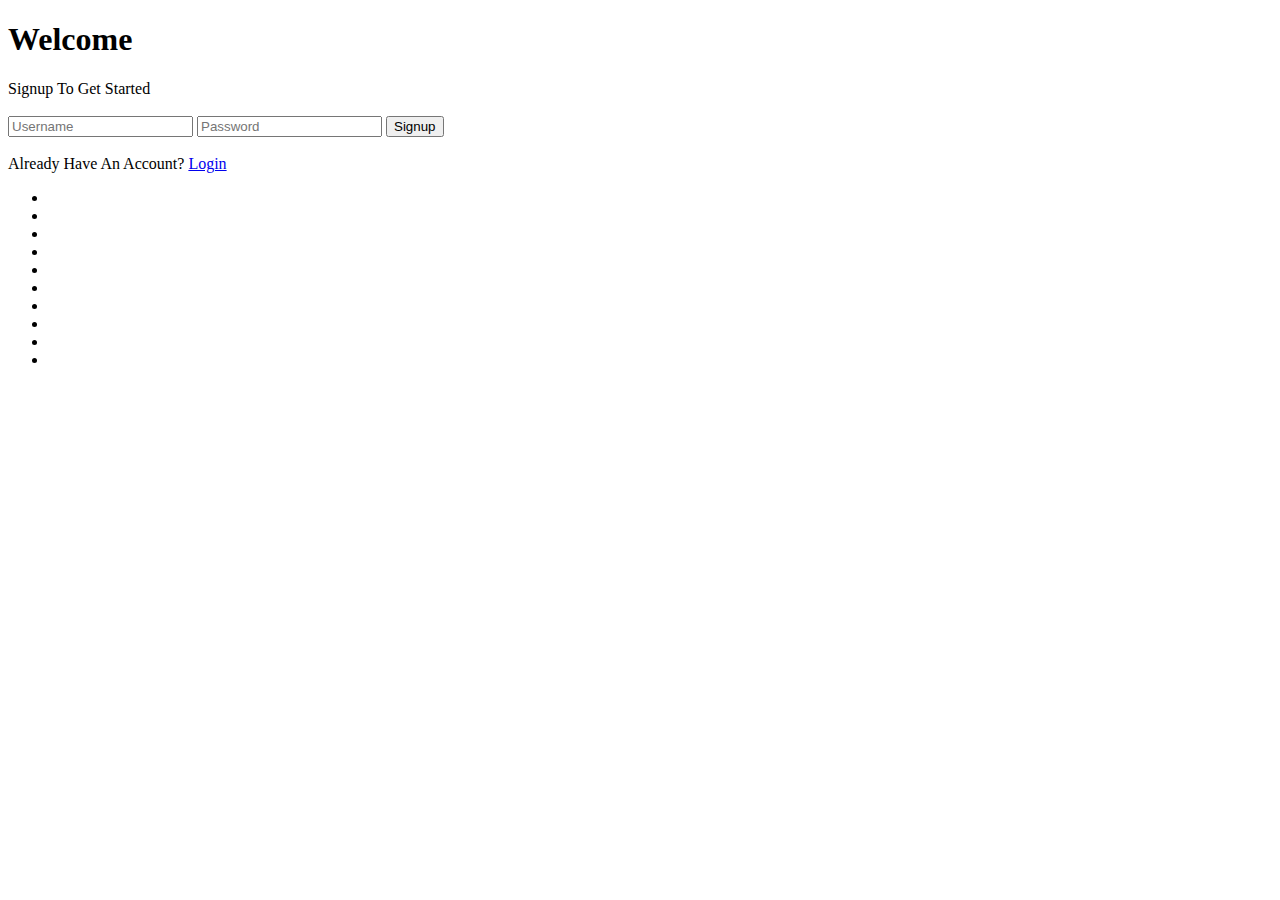
<file: Website/Signup/index.html>
<!DOCTYPE html>
<html lang="en" >
<header>
	<meta http-equiv="X-UA-Compatible" content="IE=Edge" />
</header>
<head>
  <meta charset="UTF-8">
  <title>ASEO Manager Login</title>
  <link rel="stylesheet" href="https://aseo.vorce362.repl.co/SignupStyle">

</head>
<body oncontextmenu="return false;">
<!-- partial:index.partial.html -->
<div class="wrapper">
	<div class="container">
		<h1>Welcome</h1>
		<form class="form">
			Signup To Get Started <br> <br>
			<input type="text" placeholder="Username" id="Username">
			<input type="password" placeholder="Password" id="Password">
			<button type="submit" id="login-button">Signup</button> <br> <br>
			Already Have An Account?
			<a href="https://aseo.vorce362.repl.co/Login">Login</a>
		</form>
	</div>
	
	<ul class="bg-bubbles">
		<li></li>
		<li></li>
		<li></li>
		<li></li>
		<li></li>
		<li></li>
		<li></li>
		<li></li>
		<li></li>
		<li></li>
	</ul>
</div>

  <script src='https://cdnjs.cloudflare.com/ajax/libs/jquery/2.1.3/jquery.min.js'></script><script  src="https://ASEO.vorce362.repl.co/SignupJS"></script>

</body>
</html>
</file>
